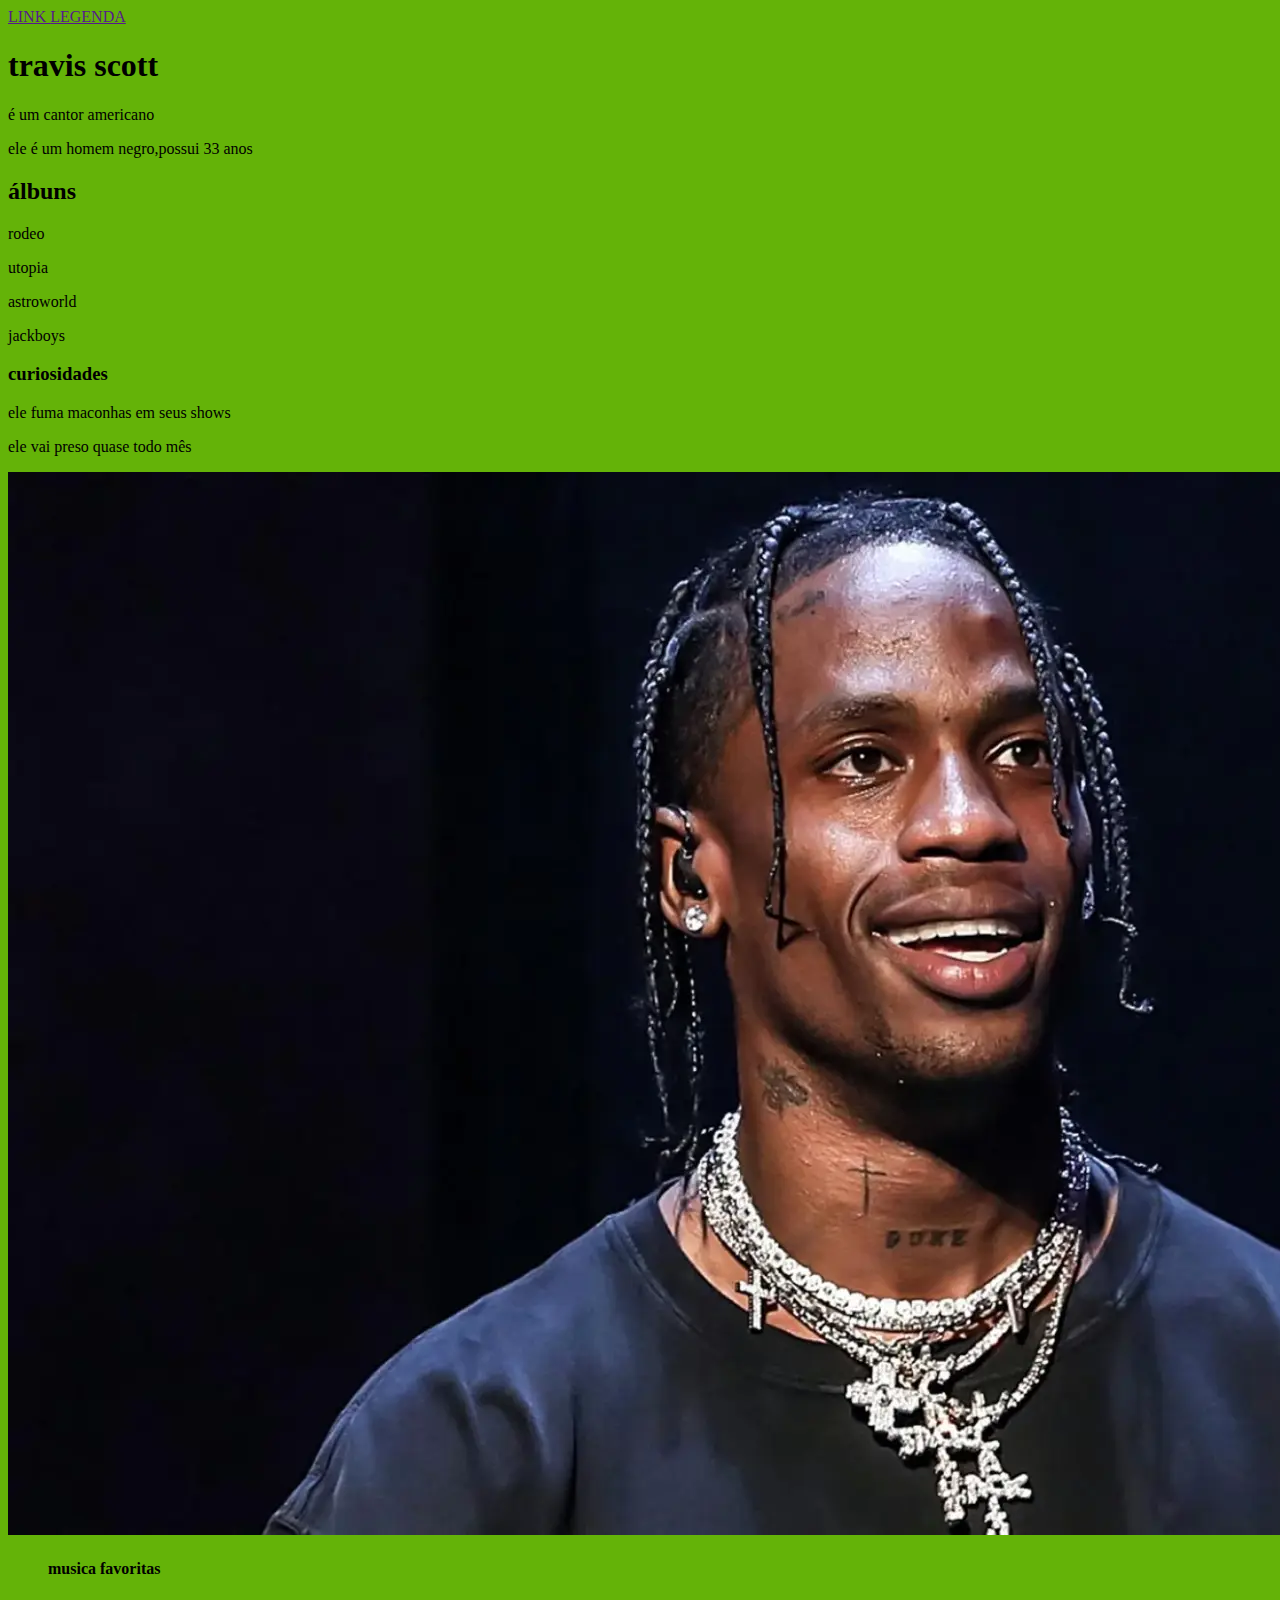
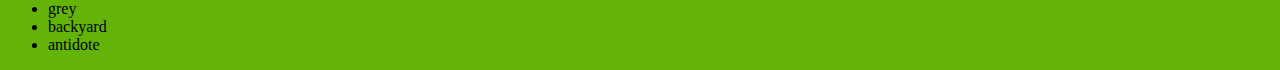
<file: index.html>
<!DOCTYPE html>
<html lang="en">
<head>
    <meta charset="UTF-8">
    <meta name="viewport" content="width=device-width, initial-scale=1.0">
    <title>Document</title>
    <link rel="stylesheet" href="style.css">
</head>
<body>
    <header>
        <a href=""> LINK </a>
        <a href=""> LEGENDA </a>
    </header>
    <h1>travis scott</h1>
    <p class="metal">é um cantor americano </p>
        <p>ele é um homem negro,possui 33 anos</p>
    <h2>álbuns </h2>
    <p>rodeo</p>
    <p>utopia</p>
    <p>astroworld</p>
    <p>jackboys</p>
    <h3>curiosidades</h3>
    <p>ele fuma maconhas em seus shows</p>
    <p>ele vai preso quase todo mês</p>
    <img class="uu" src="Travis-Scott.webp">
    <ul>
    <h4>musica favoritas</h4>
    <li>grey</li>
    <li>backyard</li>
    <li>antidote</li>
    </ul>
</body>
</html>
</file>
<file: style.css>
body {
    background-color: rgb(100, 179,8);
    P {color: black;}
    H1 {list-style: italic;}
    .metal {color 78,100,34;}
</file>
